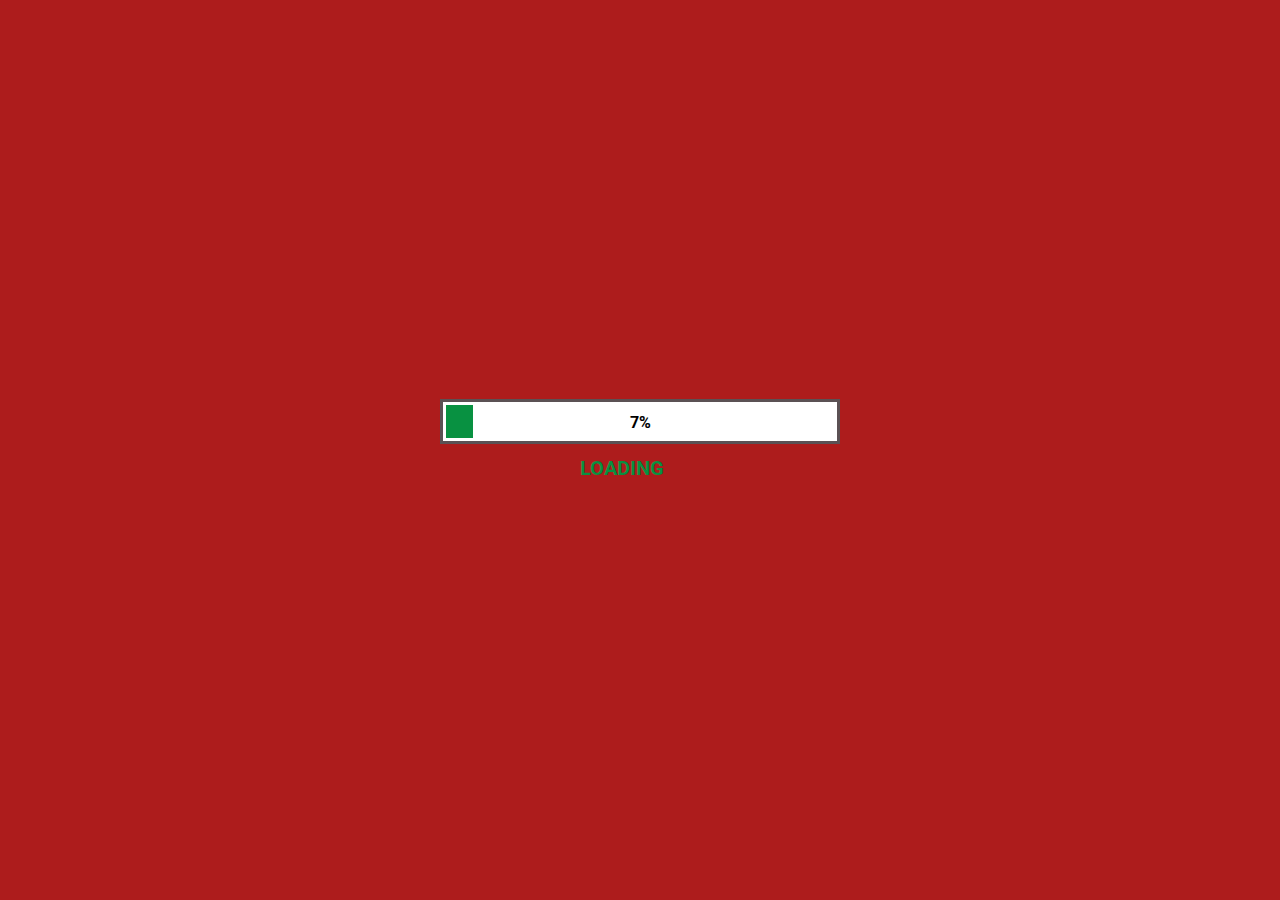
<file: index.html>
<!DOCTYPE html>
<html lang="en">
<head>
    <meta charset="UTF-8">
    <meta name="viewport" content="width=device-width, initial-scale=1.0">
    <link rel="stylesheet" href="style.css">
    <script src="./app.js" defer></script>
    <title>Merry Christmas</title>
</head>
<body>
    <div class="loading">
        <div class="boxHeartImg">
            <div class="heartItem item1">
                <img src="./image/caythong.png" alt="">
            </div>
            <div class="heartItem item2">
                <img src="./image/caythong.png" alt="">
            </div>
            <div class="heartItem item3">
                <img src="./image/caythong.png" alt="">
            </div>
        </div>
        <div class="progress-bar">
            <div class="progress"></div>
            <div class="percent">100%</div>
        </div>
        <h2 class="textBox">
            <span class="textLoad">Loading</span>
            <span class="cricle1">.</span>
            <span class="cricle2">.</span>
            <span class="cricle3">.</span>
        </h2>
        <div class="buttonCLick">
            <img src="./image/cursor.png" alt="">
            <div class="button">
                <p class="textBtn"></p>
            </div>
        </div>
    </div>
</body>
<style>
    body{
        background-image: url("https://images.pexels.com/photos/1303091/pexels-photo-1303091.jpeg?auto=compress&cs=tinysrgb&w=1260&h=750&dpr=1");
        background-position: center;
        background-repeat: no-repeat;
        background-size: cover;
        background-attachment: local;
    }
</style>
</html>
</file>
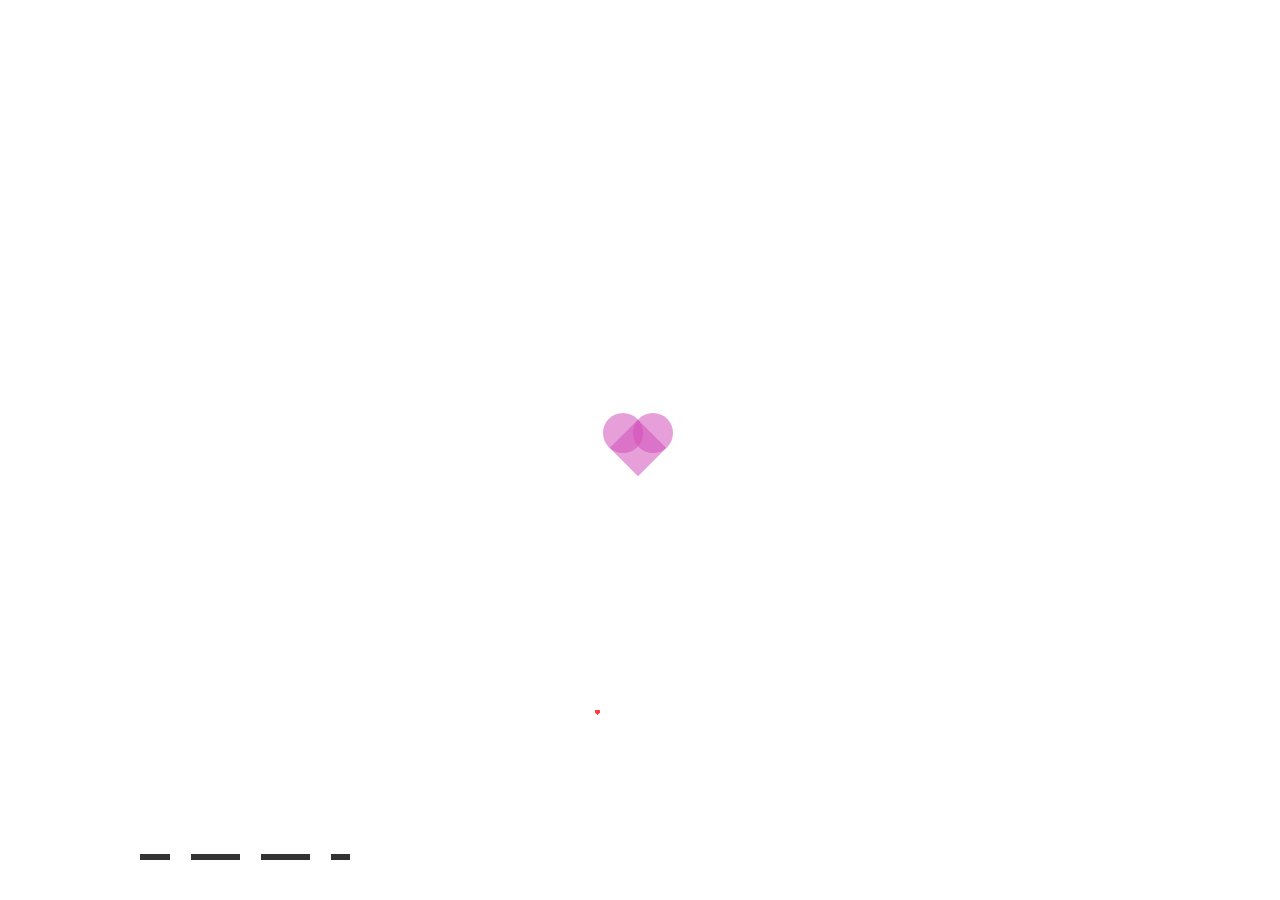
<file: love/love.html>
<!DOCTYPE html>
<html lang="en">
<head>
    <meta charset="UTF-8">
    <meta name="viewport" content="width=device-width, initial-scale=1.0">
    <link rel="stylesheet" href="love.css">
    <title>Merry Christmas</title>
    <link rel="stylesheet" href="https://cdnjs.cloudflare.com/ajax/libs/font-awesome/6.4.2/css/all.min.css" integrity="sha512-z3gLpd7yknf1YoNbCzqRKc4qyor8gaKU1qmn+CShxbuBusANI9QpRohGBreCFkKxLhei6S9CQXFEbbKuqLg0DA==" crossorigin="anonymous" referrerpolicy="no-referrer" />
</head>
<body>
    <div class="wrapper">
        <!-- <img src="../thư love.png" alt=""> -->
        <div class="formInput">
            
            <div class="boxHands">
                <div class="handsCat">
                    <img src="../image/handsCat.png" alt="">
                </div>
                <h1>Welcome</h1>
            </div>
            <div class="boxSlider">
                    <div class="listSlider">
                        <div class="slider">
                            <img src="../image/mer2.jpg" alt="">
                        </div>
                        <div class="slider">
                            <img src="../image/mer1.jpg" alt="">
                        </div>
                    </div>
                <div class="left">
                    <i class="fa-solid fa-chevron-left"></i>
                </div>
                <div class="right">
                    <i class="fa-solid fa-chevron-right"></i>
                </div>
            </div>
            <div class="boxHandsInput">
                <div class="handsCatImgInput">
                    <img src="../image/santa-hand.png" alt="">
                </div>
                <input type="text" id="inputField" placeholder="Nhập tên..." readonly>
            </div>
            <div class="buttonLove">
                <div class="cricleBtn"></div>
                <div class="button"></div>
            </div>
        </div>
        <div class="boxLine">
            <div class="boxCar">
                <img src="../image/peguinrm.gif" alt="" width="95" height="300" >
            </div>
            <div class="boxTree">
                <img src="../image/tree.gif" alt="" width="95" height="300" >
            </div>
            <div class="boxHeart">
                <div class="heart1"></div>
                <div class="heart2"></div>
                <div class="heart3"></div>
                <div class="heart4"></div>
                <div class="heart5"></div>
                <div class="heart6"></div>
            </div>
            <div class="ground-line">
                <div>
                    <span class="line1"></span>
                    <span class="line2"></span>
                    <span class="line3"></span>
                    <span class="line4"></span>
                    <span class="line5"></span>
                    <span class="line1"></span>
                    <span class="line2"></span>
                    <span class="line3"></span>
                    <span class="line4"></span>
                    <span class="line5"></span>
                </div>
              </div>
        </div>
    </div>
    <div class="loadingLove">
        <div class="rhombus">
            <div class="circle1"></div>
            <div class="circle2"></div>
        </div>
    </div>

    <div class="wrapperLetterForm">
        <div class="boxLetter">
            <i class="fa-solid fa-xmark"></i>
            <div class="formLetter">
                <div class="heartLetter">
                    <div class="heartLetterItem"></div>
                </div>
                <div class="heartLetter">
                    <div class="heartLetterItem"></div>
                </div>
                
                <div class="wrapperLetter">
                    <div class="giftbox">
                        <div class="img">
                            <img src="../image/chang.png" alt="">
                        </div>
                    </div>
                    <div class="textLetter">
                        <h2></h2>
                        <p class="contentLetter"></p>
                        <div class="heartAnimation">
                            <img src="../image/Z3ut.gif" alt="">
                        </div>
                    </div>
                    <div class="mewmew1">
                        <img src="../image/mewmew.gif" alt="">
                    </div>
                    <div class="mewmew2">
                        <img src="../image/mewmew.gif" alt="">
                    </div>
                </div>
            </div>
            <div class="before"></div>
        </div>
    </div>    
    
</body>
<style>
    body{
        background-image: url("https://cdn.pixabay.com/photo/2022/12/14/13/43/snow-7655439_1280.png");
        width: 100%;
        height: 100%;
        background-position: center;
        background-repeat: no-repeat;
        background-size: cover;
        background-attachment: local;
    }
</style>
<script type="text/javascript" src="https://code.jquery.com/jquery-3.6.3.min.js"></script>
<script>
    $(window).on('load', function(event){
    $('body').removeClass('preloading');
    $('.loadingLove').delay(1000).fadeOut('fast');

        
    function getHeart(e){
        let ele = document.createElement("div");
        ele.className = "element"
        document.querySelector("body").prepend(ele)
        ele.style.left = e.clientX + 'px';
        ele.style.top = e.clientY -10 +'px';
        setTimeout(()=>{
            let text = document.querySelectorAll(".element")[0],
            directionX = Math.random() < .5 ? -1 : 1,
            directionY = Math.random() < .5 ? -1 : 1

            text.style.left = parseInt(text.style.left) - (directionX * (Math.random() * 100)) + 'px';
            text.style.top = parseInt(text.style.top) - (directionY * (Math.random() * 100)) + 'px';
            text.style.opacity = 0;
            text.style.transform = 'scale(0.4)'
            text.innerHTML = "❄️"
            text.style.zIndex = "100"

            setTimeout(()=>{
                ele.remove()
            },1000)
        },10)
    }
    document.onmousemove = function(e){
        getHeart(e)
    }
    document.onclick = function(e){
        let ele = document.createElement("div");
        ele.className = "heartRain"
        document.querySelector("body").prepend(ele);
        ele.style.left = e.clientX -10 + 'px';
        ele.style.top = e.clientY -10 +'px';
        ele.innerHTML = "❄"
        setTimeout(()=>{
            ele.style.top = "calc(85% - 25px)"
        },100)
        setTimeout(()=>{
            ele.style.opacity = 0
        },3000)
        setTimeout(()=>{
            ele.remove()
        },4000)
    }
    document.onmousedown = (e)=>{
        getHeart(e)
    }

    const inputField = document.getElementById('inputField');
    const textToType = "Nguyễn Thu Trang";
    const typingSpeed = 100; // milliseconds per character

    let charIndex = 0;
    function typeText() {
        if (charIndex < textToType.length) {
            inputField.value += textToType.charAt(charIndex);
            charIndex++;
            setTimeout(typeText, typingSpeed);
        }
        if(inputField.value.length == textToType.length){
            setTimeout(()=>{
                document.querySelector(".buttonLove").style.transform = "translateY(0%)";
                document.querySelector(".cricleBtn").style.transform = "scale(0.1)"
            },1000)
            setTimeout(()=>{
                document.querySelector(".cricleBtn").style.transform = "scale(1)"
                document.querySelector(".cricleBtn").innerHTML = "🎁"
            },2000)
            setTimeout(()=>{
                document.querySelector(".buttonLove").style.width = "120px"
                document.querySelector(".button").style.transform = "translateX(25px)"
            },2500)
            setTimeout(()=>{
                document.querySelector(".button").style.width = "calc(100% - 25px)"
                document.querySelector(".button").style.height = "10px"
            },3000)
            setTimeout(()=>{
                document.querySelector(".button").style.height = "30px"
            },3500)
            setTimeout(()=>{
                document.querySelector(".button").innerHTML = "Nhận quà"
            },4000)
        }
    }

    setTimeout(()=>{
        typeText();
    }, 11500)
    });

    // .textLetter text h2
    let indexText = 0;
    let textLetter = document.querySelector('.textLetter h2');
    const textLetterH2 = "Gửi em!";
    let timoutTextLetter;

    function textCharLetter(){
        if (indexText < textLetterH2.length) {
            textLetter.textContent += textLetterH2[indexText];
            indexText++;
            setTimeout(indexText, 100);
        }
        else{
            clearInterval(timoutTextLetter);
            setTimeout(()=>{
                funcTimeoutLetterContent()
            },500)
        }
    }
    function funcTimeoutLetter(){
        indexText = 0; // Reset indexText
        textLetter.textContent = ''; // Xóa nội dung hiện tại của textLetter
        clearInterval(timoutTextLetter);
        timoutTextLetter =  setInterval(()=>{
                textCharLetter();
            }, 200)
    }

    // chữ của thư bạn muốn gửi
    let indexTextContent = 0;
    let textLetterContent = document.querySelector('.contentLetter');
    const textLetterP = "Hôm nay là Giáng Sinh rùi, nhưng em vẫn bận rộn với công việc, thay cho những món quà là lời chúc cuối ngày tới em có một ngày Noel thật ý nghĩa, nhiều niềm vui và hạnh phúc. Chúc em mãi luôn xinh đẹp và không quên chúc em thi tốt nha. Merry Christmas🎄";
    let timoutTextLetterContent;
    function textCharLetterContent(){
        if (indexTextContent < textLetterP.length) {
            textLetterContent.textContent += textLetterP[indexTextContent];
            indexTextContent++;
            setTimeout(indexTextContent, 100);
        }
        else{
            clearInterval(timoutTextLetterContent)

        }
    }
    function funcTimeoutLetterContent(){
        indexTextContent = 0; // Reset indexTextContent
        textLetterContent.textContent = ''; // Xóa nội dung hiện tại của textLetter
        clearInterval(timoutTextLetterContent);
        timoutTextLetterContent =  setInterval(()=>{
            textCharLetterContent();
            }, 100)
    }
    //end 
    document.querySelector(".boxSlider .right").addEventListener("click", function(){
        var slider = document.querySelectorAll(".slider")
        document.querySelector(".listSlider").appendChild(slider[0])
    })
    document.querySelector(".boxSlider .left").addEventListener("click", function(){
        var slider = document.querySelectorAll(".slider")
        document.querySelector(".listSlider").prepend(slider[slider.length -1])
    })

    document.querySelector(".buttonLove").addEventListener("click", function(){
        let timeout = setInterval(()=>{
            var letters = document.createElement("div");
            letters.className = "letters"
            letters.innerHTML = '<img src="../image/poster.png" alt="">';
            document.querySelector("body").prepend(letters)
            let left = Math.floor(Math.random() * 100);
            let rotate = Math.floor(Math.random() * 360);
            letters.style.left = left + "%";
            letters.style.top = "-10%";
            letters.style.transform = `rotate(${rotate}deg)`;
            setTimeout(()=>{
                letters.style.top = "100%";
            },1000)
            setTimeout(()=>{
                letters.remove()
            },11000)
            document.querySelectorAll(".letters").forEach((item)=>{
                item.addEventListener("click", function(){
                    clearInterval(timeout)
                    $(".wrapperLetterForm").fadeIn()
                    funcTimeoutLetter();
                    
                })
            })
        },500)
    })

    document.querySelector(".fa-xmark").addEventListener("click", function(){
        indexTextContent = 0; // Reset indexTextContent
        textLetterContent.textContent = ''; // Xóa nội dung hiện tại của textLetter
        clearInterval(timoutTextLetterContent)
        $(".wrapperLetterForm").fadeOut()
    })
</script>
</html>
</file>
<file: style.css>
@import url('https://fonts.googleapis.com/css2?family=Roboto:wght@500&display=swap');
*{
    padding: 0;
    margin: 0;
    box-sizing: border-box;
}
body{
    background-color: rgb(173, 28, 28);
    display: flex;
    justify-content: center;
    align-items: center;
    min-height: 100vh;
}
.loading{
    position: relative;
    display: flex;
    justify-content: center;
    align-items: center;
    flex-direction: column;
}
.loading .boxHeartImg{
    position: absolute;
    width: 100%;
    top: -40px;
    display: flex;
    justify-content: space-between;
}
.heartItem.item1{
    position: relative;
    left: -4%;
    transform: scale(0);
}
.heartItem.item2{
    position: relative;
    left: 4%;
    transform: scale(0);
}
.heartItem.item3{
    position: relative;
    right: -6%;
    transform: scale(0);
}
/* animation: love1 5s infinite ease-in 1s; */
/* @keyframes love1{
    0%{
        opacity: 0;
        transform: scale(0.2) rotate(0deg) translate3d(100px, 0, 0);
    }
    50%{
        opacity: 1;
    }
    100%{
        opacity: 0;
        transform: scale(0.8) rotate(-40deg) translate3d(-50px, -400px, 0);
    }
} */
@keyframes heartScale{
    0%{
        transform: scale(0);
    }
    30%{
        transform: scale(1.2);
    }
    50%,100%{
        transform: scale(1);
    }
}
.heartItem.item1 img{
    width: 40px;
}
.heartItem.item2 img{
    width: 50px;
    transform: translateY(-10px);
}
.heartItem.item3 img{
    width: 60px;
    transform: translateY(-20px);
}
.heartItem::before{
    position: absolute;
    content: '';
    width: 3px;
    height: 40px;
    background-color: rgb(91,81,84);
    left: 51%;
    top: 10px;
    transform: translateX(-50%);
    z-index: -1;
}
.progress-bar{
    position: relative;
    width: 400px;
    height: 45px;
    background: #fff;
    padding: 3px;
    border: 3px solid rgb(91,81,84);
    display: flex;
}
.progress{
    width: 0px;
    height: 100%;
    background-color: rgb(8, 145, 65);
    left: 0;
    transition: 0.1s;
}
.percent{
    position: absolute;
    top: 50%;
    left: 50%;
    transform: translate(-50%, -50%);
    font-weight: bold;
    font-family: 'Roboto', sans-serif;
}
.loading .textBox{
    transition: 0.5s;
    margin-top: 10px;
}
.loading .textLoad{
    font-family: 'Roboto', sans-serif;
    color: rgb(8, 145, 65);
    font-family: 500;
    font-size: 20px;
    text-transform: uppercase;
}
.loading h2 .cricle1, .cricle2, .cricle3{
    color: rgb(8, 145, 65);
    opacity: 0;
}
.cricle1{
    animation: 1s .25s cricle linear infinite;
}
.cricle2{
    animation: 1s .5s cricle linear infinite;
}
.cricle3{
    animation: 1s .75s cricle linear infinite;
}
@keyframes cricle{
    0%{
        opacity: 0;
    }
    50%{
        opacity: 1;
    }
    100%{
        opacity: 0;
    }
}
.button{
    position: relative;
    width: 10px;
    height: 10px;
    background: #fff;
    border-radius: 50%;
    transition: 0.5s;
    transform: scale(0);
    display: flex;
    justify-content: center;
    align-items: center;
    font-family: 'Roboto', sans-serif;
    cursor: pointer;
    font-weight: bold;
    letter-spacing: 1px;
}
.buttonCLick{
    position: relative;
    display: flex;
    height: 40px;
    align-items: center;
    margin-top: -20px;
    filter: drop-shadow(rgba(0, 0, 0, 0.25) 1.95px 1.95px 2.6px);
}
.buttonCLick img{
    opacity: 0;
    width: 25px;
    position: absolute;
    margin-left: -20px;
    transform: translateX(-20px) rotate(90deg);
    animation: 1s cursor infinite linear;
}
@keyframes cursor{
    0%{
        transform: translateX(-20px) rotate(90deg);
    }
    50%{
        transform: translateX(-10px) rotate(90deg);
    }
}
.heartBox{
    position: absolute;
    top: -40px;
    left: -3.2%;
    width: 40px;
    height: 30px;
    border-radius: 10px;
    background-color: rgb(244,118,121);
    display: flex;
    justify-content: center;
    align-items: center;
    box-shadow: rgba(0, 0, 0, 0.24) 0px 3px 8px;
    transition: 0.1s;
}
.heartBox::before{
    content: "";
    position: absolute;
    top: 100%;
    left: 50%;
    margin-left: -5px;
    border-width: 5px;
    border-style: solid;
    border-color: rgb(244,118,121) transparent transparent transparent;
}
.heartBox .heart{
    position: relative;
    width: 10px;
    height: 10px;
    background-color: #fff;
    transform: rotate(45deg);
}
.heartBox .heart::before{
    position: absolute;
    content: '';
    width: 100%;
    height: 100%;
    background-color: #fff;
    right: 50%;
    border-radius: 50%;
}
.heartBox .heart::after{
    position: absolute;
    content: '';
    width: 100%;
    height: 100%;
    background-color: #fff;
    bottom: 50%;
    border-radius: 50%;
}
</file>
<file: love/love.css>
@import url('https://fonts.googleapis.com/css2?family=Dancing+Script:wght@700&display=swap');
@import url('https://fonts.googleapis.com/css2?family=Dancing+Script:wght@600&display=swap');
@import url('https://fonts.googleapis.com/css2?family=Roboto:wght@500&display=swap');
*{
    padding: 0;
    margin: 0;
    box-sizing: border-box;
}
body{
    overflow: hidden;
}
.wrapper{
    position: relative;
    width: 100%;
    height: 100vh;
    overflow: hidden;
}
.formInput{
    position: absolute;
    top: -100%;
    width: 40%;
    left: 50%;
    transform: translateX(-50%);
    background-color: #ad3939;
    display: flex;
    flex-direction: column;
    justify-content: center;
    align-items: center;
    z-index: 70;
    border-radius: 20px;
    transition: 1s;
    overflow: hidden;
    padding-bottom: 10px;
    box-shadow: rgba(0, 0, 0, 0.24) 0px 3px 8px;
    animation: formInput 1s 3s forwards;
}
@keyframes formInput {
    0%{
        top: -100%;
    }
    100%{
        top: 20px;
    }
}
.formInput::before{
    position: absolute;
    content: '';
    width: 8px;
    height: 40px;
    background: #ad3939;
    top: -30px;
    left: 20%;
    z-index: -10;
}
.formInput::after{
    position: absolute;
    content: '';
    width: 8px;
    height: 40px;
    background: #ad3939;
    top: -30px;
    right: 20%;
    z-index: -1;
}
.boxHands{
    position: absolute;
    display: flex;
    justify-content: center;
    top: -40%;
    animation: handsCat 1s 4s forwards ease-in;
}
@keyframes handsCat{
    0%{
        top: -40%;
    }
    100%{
        top: 0px;
    }
}
.formInput .handsCat{
    position: absolute;
    transform: rotate(180deg);
    width: 80px;
    top: -60px;
    animation: hands 1s 5s forwards ease-in-out;
}
@keyframes hands{
    0%{
        top: -60px;
    }
    50%,100%{
        top: -150px;
    }
}
.handsCat img{
    width: 100%;
}
.boxHands h1{
    transform: rotate(20deg);
    transform-origin: top left;
    padding-top: 5px;
    color: #fff;
    font-size: 50px;
    font-family: 'Dancing Script', cursive;
    animation: textHand 1.5s 6s forwards ease-in;
}
@keyframes textHand{
    0%{
        transform: rotate(20deg);
        transform-origin: top left;
    }
    20%,100%{
        transform: rotate(0deg);
        transform-origin: top left;
    }
}
.boxSlider{
    position: relative;
    margin-top: 70px;
    width: 100%;
    display: flex;
    justify-content: center;
    opacity: 0;
    transition: 1s;
    animation: boxSlider 1s 8s forwards ease-out;
}
@keyframes boxSlider {
    0%{
        opacity: 0;
    }
    100%{
        opacity: 1;
    }
}
.boxSlider .left, .boxSlider .right{
    position: absolute;
    top: 50%;
    color: #fff;
    transform: translateY(-50%);
    font-size: 30px;
    cursor: pointer;
    z-index: 50;
}
.left{
    left: 100px;
}
.right{
    right: 100px;
}

.listSlider{
    position: relative;
    width: 200px;
    height: 100px;
    display: flex;
    overflow: hidden;
    border-radius: 10px;
}

.listSlider .slider{
    width: 100%;
    position: relative;
    transition: 0.5s;
}
.listSlider img{
    width: 200px;
    height: 100%;
    object-fit: cover;
}
.boxHandsInput{
    display: flex;
    position: relative;
    top: 15px;
    right: -200%;
    width: 50%;
    animation: boxInputHands 1s 9s forwards ease-in;
}
@keyframes boxInputHands{
    0%{
    right: -200%;
    }
    60%,100%{
        right: 0%;
    }
}
.boxHandsInput input{
    width: 100%;
    height: 30px;
    border: none;
    outline: none;
    border-radius: 5px;
    padding: 0px 10px;
    font-family: 'Dancing Script', cursive;
    font-size: 20px;
    z-index: 11;
    opacity: 0;
    animation: boxSlider 1s 9s forwards ease-out;
}

.boxHandsInput .handsCatImgInput{
    position: absolute;
    width: 80px;
    transform: rotate(270deg);
    top: -140%;
    right: -30px;
    z-index: 100;
    animation: imgHandInput 1s 10s forwards ease-in-out;
}
@keyframes imgHandInput {
    0%{
    right: -30px;
    }
    70%,100%{
        right: -100%;
    }
}
.boxHandsInput .handsCatImgInput img{
    width: 100%;
}
.buttonLove{
    display: flex;
    position: relative;
    margin-top: 25px;
    align-items: center;
    transform: translateY(-100%);
    z-index: 10;
    width: 35px;
    transition: 0.5s;
}
.buttonLove .cricleBtn{
    width: 40px;
    height: 40px;
    background: #0b9534;
    border-radius: 50%;
    display: flex;
    justify-content: center;
    align-items: center;
    z-index: 10;
    transform: scale(0);
    transition: 0.5s;
    box-shadow: rgba(0, 0, 0, 0.15) 1.95px 1.95px 2.6px,
                inset rgb(255, 255, 255,0.8) 1.95px 1.95px 2.6px,
                inset rgba(0, 0, 0, 0.2) -1.95px -1.95px 2.6px;
}
.buttonLove .button{
    position: absolute;
    outline: none;
    width: 0px;
    height: 0px;
    cursor: pointer;
    border-radius: 5px;
    transition: 0.5s;
    z-index: 9;
    background: #0b9534;
    display: flex;
    justify-content: center;
    align-items: center;
    font-size: 12px;
    font-family: 'Roboto', sans-serif;
    user-select: none;
    color: #fff;
    box-shadow: rgba(0, 0, 0, 0.15) 1.95px 1.95px 2.6px,
                inset rgb(255, 255, 255,0.8) 1.95px 1.95px 2.6px,
                inset rgba(0, 0, 0, 0.2) -1.55px -1.55px 2.6px;
}
.buttonLove .button:hover{
    background: #912be6;
}
.boxCar{
    position: absolute;
    left: -100px;
    bottom: 1%;
    transform: translateX(-400px);
    z-index: 2;
    animation: car 4s 1s forwards, car1 2s 5s forwards;
}
.boxCar img{
    width: 250px;
    height: 400px;
}
@keyframes car{
    0%{
        transform: translateX(-400px);
    }
    50%,100%{
        transform: translateX(150px);
    }
}
.boxTree{
    position: absolute;
    right: -400px;
    bottom: 0%;
    transform: translateX(80px);
    z-index: 2;
    animation: tree 2s 1s forwards;
}

.boxTree img{
    width: 350px;
}
@keyframes tree{
    0%{
        transform: translateX(400px);
    }
    100%{
        transform: translateX(-400px);
    }

}
.boxHeart{
    position: relative;
    width: 100%;
    height: 100vh;
    animation:  heartX 4s 1s forwards;
}
/* @keyframes car1 {
    0%{
        transform: translateX(150px);
    }
    100%{
        transform: translateX(1000px);
    }
} */
.heart1,.heart2,.heart3, .heart4, .heart5, .heart6{
    position: absolute;
    width: 15px;
    height: 15px;
    background-color: rgb(255, 62, 65);
    transform: scale(0.2) rotate(45deg);
    bottom: 20%;
    left: 450px;
    z-index: 1;
}
.heart1{
    animation:love1 4s infinite ease-in 1s;
}
.heart2{
    animation: love2 3s infinite ease-in 2s;
}
.heart3{
    animation: love2 5s infinite ease-in 1.5s;
}
.heart4{
    animation: love1 2s infinite ease-in 2s;
}
.heart5{
    animation: love1 2.3s infinite ease-in 0.5s;
}
.heart5{
    animation: love2 2.5s infinite ease-in 1.5s;
}
.heart1::before, .heart2::before,
.heart3::before,.heart4::before, .heart5::before, .heart6::before{
    position: absolute;
    content: '';
    width: 100%;
    height: 100%;
    background-color: rgb(255, 62, 65);
    left: -50%;
    border-radius: 50%;
}
.heart1::after, .heart2::after,
.heart3::after, .heart4::after, .heart5::after, .heart6::after{
    position: absolute;
    content: '';
    width: 100%;
    height: 100%;
    background-color: rgb(255, 62, 65);
    top: -50%;
    border-radius: 50%;
}
@keyframes love1{
    0%{
        opacity: 0;
        transform: scale(0.3) rotate(0deg) translate3d(40px, 0, 0);
    }
    50%{
        opacity: 1;
    }
    100%{
        opacity: 0;
        transform: scale(0.9) rotate(-15deg) translate3d(-20px, -300px, 0);
    }
}
@keyframes love2{
    0%{
        opacity: 0;
        transform: scale(0.2) rotate(10deg) translate3d(50px, 0, 0);
    }
    50%{
        opacity: 1;
    }
    100%{
        opacity: 0;
        transform: scale(0.7) rotate(5deg) translate3d(-20px, -250px, 0);
    }
}
@keyframes heartX {
    0%{
        bottom: -̀500px;
    }
    50%,100%{
        bottom: 0px;
    }
}
.boxLine{
    position: relative;
    width: 1000px;
    height: 100vh;
    margin: auto;
    overflow: hidden;
    z-index: 50;
    
}

.ground-line {
    width: 25%;
    position: absolute;
    bottom: 4.5%;
    left: -40px;   
    overflow: hidden;
    height: 6px;
}
.ground-line div {
    width: 2000px;
    font-size: 0;
    animation: roadLine 5s infinite linear 3s forwards;
}
.ground-line .line1 {
    width: 80px;
}
.ground-line .line2 {
    width: 300px;
}
.ground-line .line3 {
    width: 40px;
}
.ground-line .line4 {
    width: 200px;
}
.ground-line .line5 {
    width: 280px;
}
.ground-line span {
    height: 6px;
    display: inline-block;
    background-color: #ffffff;
    -webkit-border-radius: 10px;
    -moz-border-radius: 10px;
    border-radius: 10px;
    vertical-align: bottom;
    margin-right: 20px;
}
@keyframes roadLine{
    0% {
        -webkit-transform: translate(0, 0);
        -moz-transform: translate(0, 0);
        transform: translate(0, 0);
    }
    
    100% {
        -webkit-transform: translate(-1000px, 0);
        -moz-transform: translate(-1000px, 0);
        transform: translate(-1000px, 0);
    }
}
.ground-line::before{
    position: absolute;
    content: '';
    width: 100%;
    height: 100%;
    background: repeating-linear-gradient(90deg, transparent 0, transparent 30%, #333 30%, #333 100%);
    background-size: 70px;
}
.loadingLove{
    position: absolute;
    width: 100%;
    min-height: 100vh;
    display: flex;
    align-items: center;
    justify-content: center;
    top: 0;
    left: 0;
    z-index: 100;
}
.rhombus {
    border-radius: 10px;
    height: 75px;
    width: 75px;
}

.rhombus:before {
    content: "";
    position: absolute;
    background: #d24fba8b;
    height: 40px;
    width: 40px;
    z-index: 0;
    margin-top: 15px;
    margin-left: 15px;
    transform: rotate(45deg);
}

.rhombus .circle1 {
    content: "";
    position: absolute;
    background: #d24fba8b;
    height: 40px;
    width: 40px;
    z-index: 1;
    border-radius: 100%;
    animation-duration: 2s;
    animation-name: change1;
    animation-iteration-count: infinite;
    /*animation-direction: alternate;*/
}

.rhombus .circle2 {
    content: "";
    position: absolute;
    background: #d24fba8b;
    height: 40px;
    width: 40px;
    z-index: 1;
    margin-left: 30px;
    border-radius: 100%;
    animation-duration: 2s;
    animation-name: change2;
    animation-iteration-count: infinite;
    /*animation-direction: alternate;*/
}
@keyframes change1 {
    0%,
    25% {
        margin-top: 0px;
        margin-left: 0px;
    }
    50%,
    75% {
        margin-top: 30px;
        margin-left: 30px;
    }
}

@keyframes change2 {
    25%,
    50% {
        margin-top: 30px;
        margin-left: 0px;
    }
    75%,
    100% {
        margin-top: 0px;
        margin-left: 30px;
    }
}
.element, .heartRain{
    position: absolute;
    pointer-events: none;
    transition: 1s;
}
.letters{
    position: absolute;
    width: 65px;
    transition: 10s ease-in-out;
    cursor: pointer;
    z-index: 1000;
}
.letters img{
    width: 100%;
}
.wrapperLetterForm{
    position: absolute;
    top: 0;
    left: 0;
    width: 100vw;
    height: 100vh;
    z-index: 1000;
    background: rgba(255, 255, 255, 0.551);
    display: none;
}
.boxLetter{
    width: 100%;
    height: 100%;
    display: flex;
    justify-content: center;
    align-items: center;
}
.boxLetter .formLetter{
    position: relative;
    width: 600px;
    height: 350px;
    background-image: url('https://cdn.pixabay.com/photo/2020/12/26/13/19/christmas-background-5861438_1280.jpg');
    background-position: center;
    background-repeat: no-repeat;
    background-size: cover;
    background-attachment: local;
    border-radius: 20px;
    z-index: 100;
    padding: 20px 15px;
    box-shadow: rgba(0, 0, 0, 0.24) 0px 3px 8px;
}
.formLetter .wrapperLetter{
    position: relative;
    width: 100%;
    height: 100%;
    border: 2px dashed #ffffff;
    border-radius: inherit;
    display: flex;
}
.boxLetter .before{
    position: absolute;
    width: 600px;
    height: 350px;
    background: #fff;
    transform: rotate(-15deg);
    border-radius: 20px;
    z-index: 10;
}
.formLetter .heartLetter{
    position: absolute;
    width: 30px;
    height: 30px;
    border-radius: 50%;
    background: #FFEBEB;
    display: flex;
    justify-content: center;
    align-items: center;
    z-index: 10;
}
.heartLetter .heartLetterItem{
    position: relative;
    width: 10px;
    height: 10px;
    transform: rotate(45deg);
    background: #ef5867;
}
.heartLetter:first-child{
    right: 5px;
    top: 10px;
}
.heartLetter:nth-child(2){
    left: 5px;
    bottom: 10px;
}
.heartLetterItem::before, .heartLetterItem::after{
    position: absolute;
    content: '';
    width: 100%;
    height: 100%;
    border-radius: 50%;
    background: inherit;
}
.heartLetterItem::before{
    top: -50%;
}
.heartLetterItem::after{
    left: -50%;
}
.giftbox{
    position: relative;
    width: 40%;
    height: 80%;
    bottom: 50px;
}
.giftbox .img{
    position: absolute;
    width: 200px;
    height: 200px;
    bottom: -15px;
    left: 20px;
    z-index: 100;
}
.giftbox img{
    width: 100%;
}
.textLetter{
    position: relative;
    width: 60%;
    flex-direction: column;
    display: flex;
    align-items: center;
    user-select: none;
}
.textLetter h2{
    margin-top: 8px;
    font-size: 30px;
    font-family: 'Dancing Script', cursive;
    color: #f1f91b;
}
.textLetter .contentLetter{
    font-size: 19px;
    text-align: center;
    padding: 0px 10px;
    margin-top: 10px;
    font-family: 'Dancing Script', cursive;
    color: #f1f91b;

}
.fa-xmark{
    position: absolute;
    right: 20px;
    top: 20px;
    color: #fff;
    cursor: pointer;
    font-size: 25px;
}
.show{
    display: block;
}
.heartAnimation{
    position: absolute;
    width: 200px;
    bottom: 30px;
}
.heartAnimation img{
    width: 100%;
}
.mewmew1, .mewmew2{
    position: absolute;
    width: 90px;
}
.mewmew1{
    bottom: 0;
    left: 0;
}
.mewmew2{
    bottom: 0;
    right: 0;
}
.mewmew1 img, .mewmew2 img{
    width: 100%;
}
</file>
